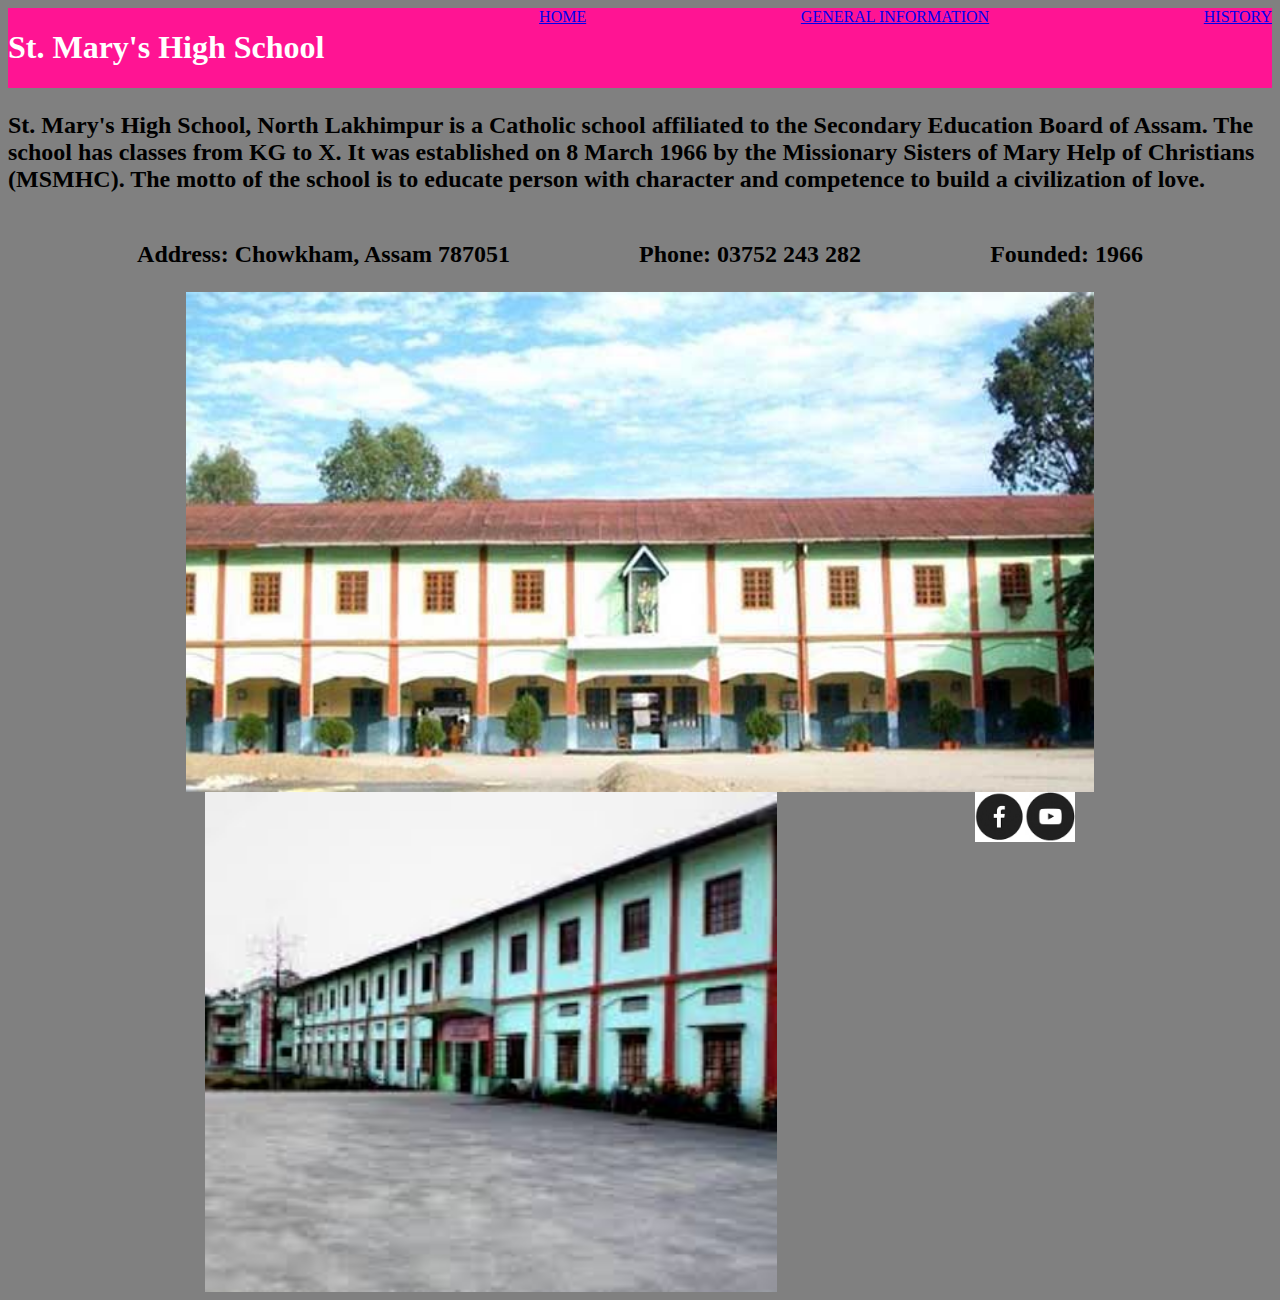
<file: index.html>
<!DOCTYPE html>
  <html>
      <head>
       <title>
           St. Mary's NLP
       </title>
       <link rel = "stylesheet"
             type = "text/css"
             href = "style.css"

        
         
         
       
      </head>
      
      <body>
        <div class ="header">
          <h1>
              St. Mary's High School
          </h1>
         
          <a href="index.html">
              HOME
          </a>
          <a href="GeneralInformation.html">

            GENERAL INFORMATION
 
           </a>
           <a href="History.html">
             
          HISTORY
 
           </a>
           </div>
         <div class ="grid">
           <div class = "item">
          <h2>
          <p>
            St. Mary's High School, North Lakhimpur is a Catholic school affiliated to the Secondary 
            Education Board of Assam. The school has classes from KG to X. It was established on 8 
            March 1966 by the Missionary Sisters of Mary Help of Christians (MSMHC). The motto of the 
            school is to educate person with character and competence to build a civilization of love.

        </p>
          </h2>
          </div>

         <div class = "item">
          <h2>
              <p>
            Address: Chowkham, Assam 787051
              </p>
          </h2>
          </div>
          <div class = "item">
          <h2>
              <p>
                Phone: 03752 243 282  
              </p>
          </h2>
          </div>
          <div class = "item">
          <h2>
              <p>
                Founded: 1966  
              </p>
          </h2>
          </div>


          <img school="logo" src="school.jpg"  width="width/2" height="500">
          <img school="logo" src="img2.jpg"  width="572" height="500">

          <div class = "footer">
          <a href="https://www.facebook.com/SMSNLP/"><img src="fb.png" width=50 height=50/></a> 
          <a href="#"><img src="youtube.png" width=50 height=50></a>
          </div>
      </body>
  </html>
</file>
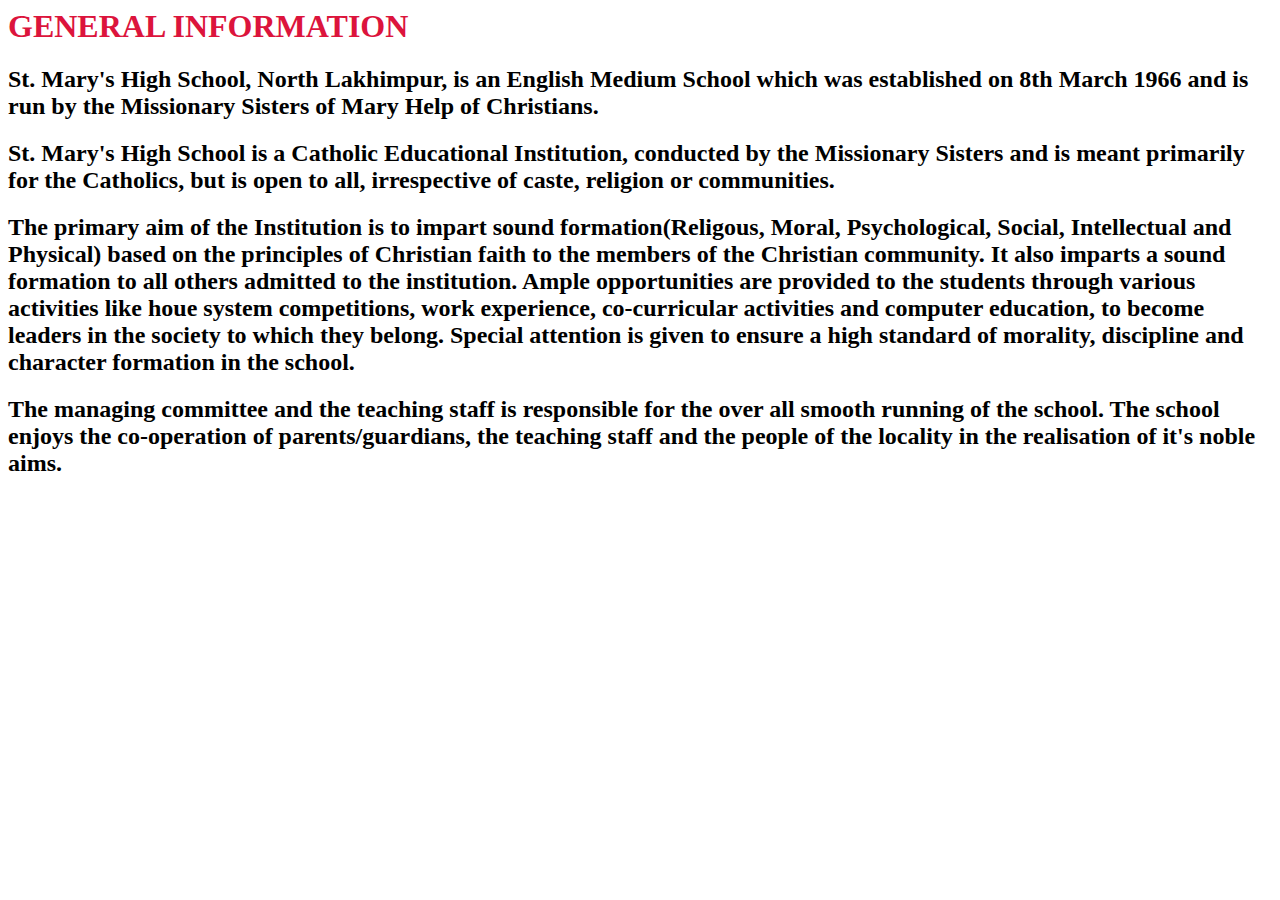
<file: GeneralInformation.html>
<!DOCTYPE >
 <html>
     <head>

     </head>
       <body>
           <h1>
             GENERAL INFORMATION
           </h1>
           <style>
             h1{
               color: crimson;
             }
           </style>
           <p>
             <h2>
             St. Mary's High School, North Lakhimpur, is an English Medium School which was established on 8th March 1966 
             and is run by the Missionary Sisters of Mary Help of Christians.
             </h2>
           </p>
           <p>
             <h2>
               St. Mary's High School is a Catholic Educational Institution, conducted by the Missionary Sisters and is meant 
               primarily for the Catholics, but is open to all, irrespective of caste, religion or communities.
             </h2>
           </p>
           <p>
             <h2>
               The primary aim of the Institution is to impart sound formation(Religous, Moral, Psychological, Social, Intellectual
               and Physical) based on the principles of Christian faith to the members of the Christian community. It also imparts a sound 
               formation to all others admitted to the institution. Ample opportunities are provided to the students through various activities
               like houe system competitions, work experience, co-curricular activities and computer education, to become leaders in the society 
               to which they belong. Special attention is given to ensure a high standard of morality, discipline and character formation in the 
               school.
             </h2>
           </p>
           <p>
             <h2>
               The managing committee and the teaching staff is responsible for the over all smooth running of the school. The school enjoys
               the co-operation of parents/guardians, the teaching staff and the people of the locality in the realisation of it's noble aims. 
             </h2>
           </p>
           
           
       </body>
       
         
       
 </html>
</file>
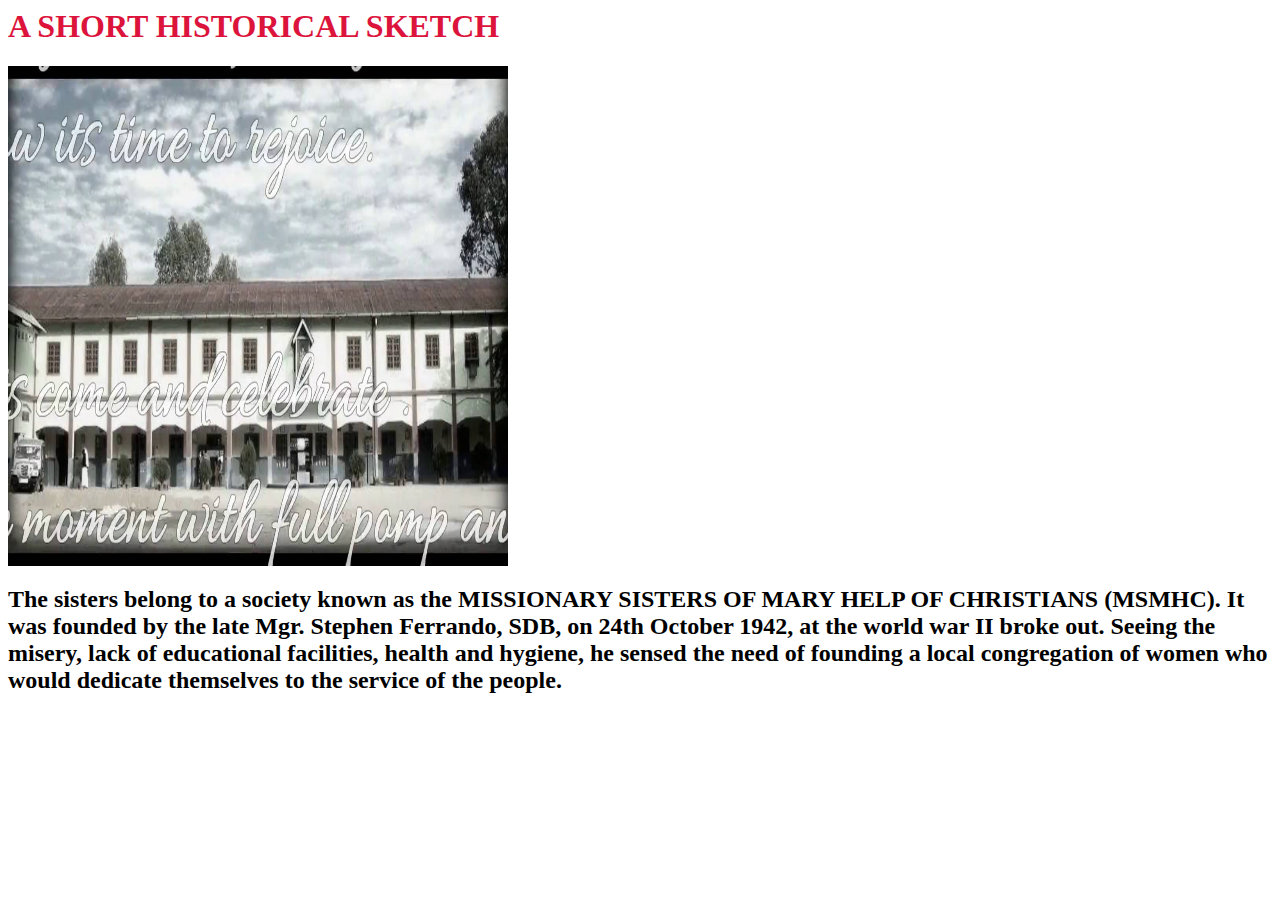
<file: History.html>
<!DOCTYPE >
<html>
    <head>

    </head>
    <body>
        <h1>
            A SHORT HISTORICAL SKETCH
        </h1>
        <style>
            h1{
                color: crimson;
            }
        </style>
   <CENTRE> <img school="logo" src="img6.jpg"  width="500" height="500"></CENTRE>
        <p>
            <h2>
         The sisters belong to a society known as the MISSIONARY SISTERS OF MARY HELP OF CHRISTIANS (MSMHC). It was founded by the late Mgr.
         Stephen Ferrando, SDB, on 24th October 1942, at the world war II broke out. Seeing the misery, lack of educational facilities, health and hygiene,
         he sensed the need of founding a local congregation of women who would dedicate themselves to the service of the people.      
            </h2>
        </p>
    </body>
</html>
</file>
<file: style.css>
h1{
    color: #ffffff;
}
 /* * {
    border: solid;
} */
.header{
    background-color: deeppink;
    display: flex;
    justify-content: space-between;
}

.grid{
    display: flex;
    flex-wrap: wrap;
    justify-content: space-evenly;
}
.footer{
    display: flex;
    justify-content: flex-end;
}
p, h2{
    text-align: left;
}
body{
    background-color: #808080;
}
</file>
